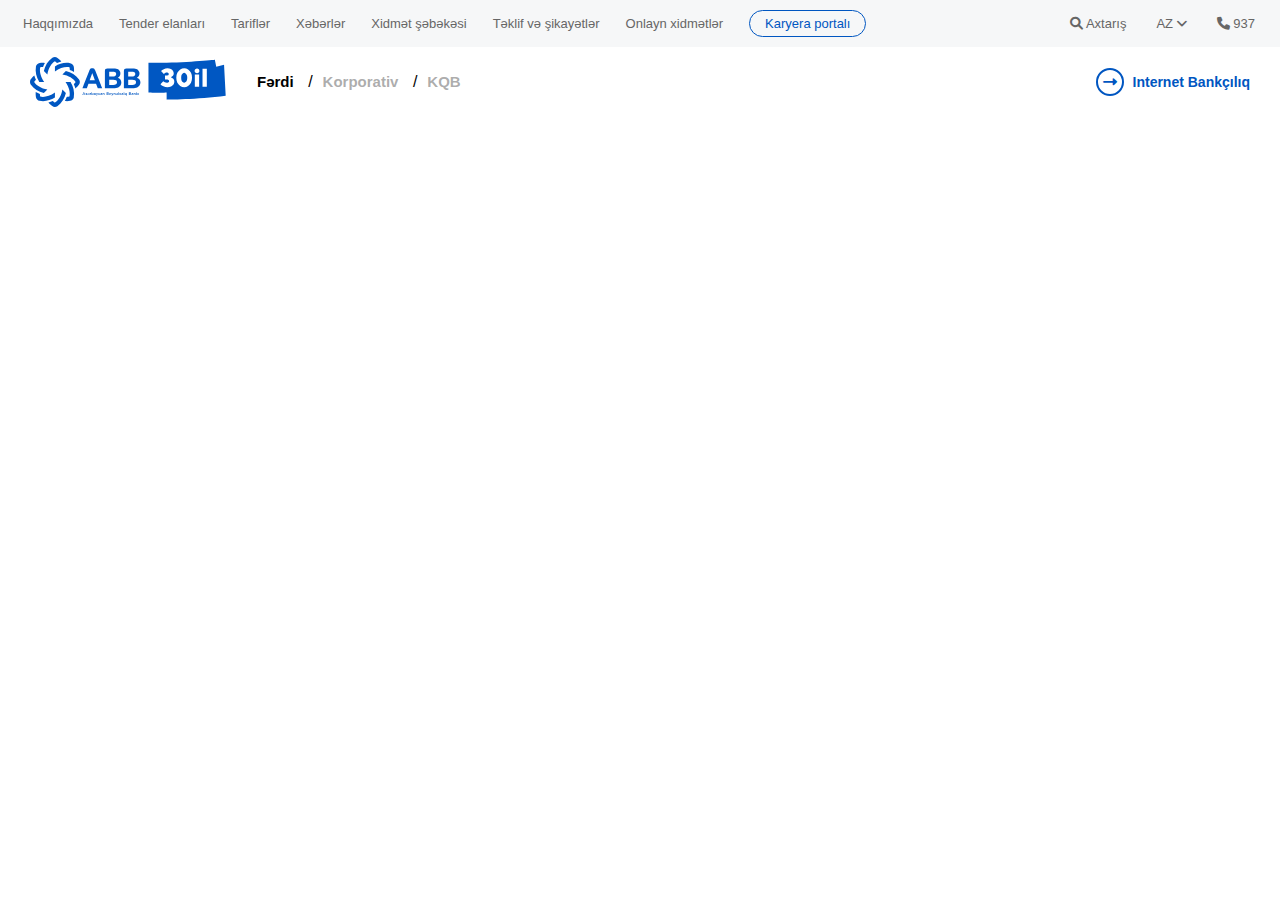
<file: index.html>
<!DOCTYPE html>
<html lang="en">
<head>
    <meta charset="UTF-8">
    <meta http-equiv="X-UA-Compatible" content="IE=edge">
    <meta name="viewport" content="width=device-width, initial-scale=1.0">
    <link rel="stylesheet" href="https://cdnjs.cloudflare.com/ajax/libs/font-awesome/6.0.0/css/all.min.css" integrity="sha512-9usAa10IRO0HhonpyAIVpjrylPvoDwiPUiKdWk5t3PyolY1cOd4DSE0Ga+ri4AuTroPR5aQvXU9xC6qOPnzFeg==" crossorigin="anonymous" referrerpolicy="no-referrer" />
    <title>Document</title>
    <link href="https://cdn.jsdelivr.net/npm/bootstrap@5.1.3/dist/css/bootstrap.min.css" rel="stylesheet" integrity="sha384-1BmE4kWBq78iYhFldvKuhfTAU6auU8tT94WrHftjDbrCEXSU1oBoqyl2QvZ6jIW3" crossorigin="anonymous">
    <link rel="stylesheet" href="css/style.css">
</head>
<body>
    <header id="header">
        <div class="container-fluid">
            <div class="row">
                <div class="top">
                    <div class="left responsive-hid">
                        <ul>
                            <li>
                                <a href="">Haqqımızda</a>
                            </li>
                            <li>
                                <a href="">Tender elanları</a>
                            </li>
                            <li>
                                <a href="">Tariflər</a>
                            </li>
                            <li>
                                <a href="">Xəbərlər</a>
                            </li>
                            <li>
                                <a href="">Xidmət şəbəkəsi</a>
                            </li>
                            <li>
                                <a href="">Təklif və şikayətlər</a>
                            </li>
                            <li>
                                <a href="">Onlayn xidmətlər</a>
                            </li>
                            <li>
                                <a href="">Karyera portalı</a>
                            </li>
                        </ul>
                    </div>
                    <div class="ferdi">
                        <span>Fərdi</span>
                        <i class="fa-solid fa-angle-down"></i>
                    </div>
                    <div class="right">
                        <ul>
                            <li id="search">
                                <i class="fa-solid fa-magnifying-glass"></i>
                                <span class="responsive-hid">Axtarış</span>
                            </li>
                            <li id="arrow">
                                <span>AZ</span>
                                <i class="fa-solid fa-angle-down downl"></i>
                            </li>
                            <li>
                                <i class="fa-solid fa-phone"></i>
                                <span>937</span>
                            </li>
                        </ul>
                    </div>
                </div>
                <div class="bottom">
                    <div class="left">
                        <img src="images/logo.svg" alt="">
                        <ul class="responsive-hid">
                            <li>
                                <a href="" class="f">Fərdi</a>
                                <span>/</span>
                            </li>
                            <li>
                                <a href="">Korporativ</a>
                                <span>/</span>
                            </li>
                            <li>
                                <a href="">KQB</a>
                            </li>
                        </ul>
                    </div>
                    <div class="right">
                        <div class="text responsive-hid">
                            <i class="fa-solid fa-right-long"></i>
                            <span>Internet Bankçılıq</span>
                        </div>
                        <i class="fa-solid fa-bars responsive-vis" id="open-bar"></i>
                        <i class="fa-solid fa-xmark responsive-vis" id="close-bar"></i>
                    </div>
                </div>
            </div>
        </div>
    </header>
    <section id="input" class="search-input">
        <div class="container-fluid">
            <div class="row">
                <div class="text">
                    <input type="text" id="myinput" placeholder="Sizə necə kömək edə bilərik?">
                    <i class="fa-solid fa-xmark" id="close-icon"></i>
                </div>
            </div>
        </div>
    </section>
    <section id="menu">
        <div class="container-fluid">
            <div class="row">
                <div class="text">
                    <button class="btn">
                        <i class="fa-solid fa-right-long"></i>
                        <span>Internet Bankçılıq</span>
                    </button>
                    <ul class="menu-top">
                        <li><a href="">Haqqımızda</a></li>
                        <li><a href="">Tender elanları</a></li>
                        <li><a href="">Tariflər</a></li>
                        <li><a href="">Xəbərlər</a></li>
                        <li><a href="">Xidmət şəbəkəsi</a></li>
                        <li><a href="">Təklif və şikayətlər</a></li>
                        <li><a href="">Onlayn xidmətlər</a></li>
                        <li><a href="">Karyera portalı</a></li>
                    </ul>
                    <ul class="menu-main">
                        <li>
                            <span>Kreditlər</span>
                            <i class="fa-solid fa-angle-down"></i>
                        </li>
                        <li><span>Məsafədən hesab aç</span></li>
                        <li>
                            <span>Əmanətlər</span>
                            <i class="fa-solid fa-angle-down"></i>
                        </li>
                        <li>
                            <span>Kartlar</span>
                            <i class="fa-solid fa-angle-down"></i>
                        </li>
                        <li>
                            <span>Pul köcürmələri</span>
                            <i class="fa-solid fa-angle-down"></i>
                        </li>
                        <li>
                            <span>Cari hesab</span>
                            <i class="fa-solid fa-angle-down"></i>
                        </li>
                        <li>
                            <span>Elektron xidmətlər</span>
                            <i class="fa-solid fa-angle-down"></i>
                        </li>
                        <li>
                            <span>Bank 24/7</span>
                            <i class="fa-solid fa-angle-down"></i>
                        </li>
                        <li><span>QayğıCash klubu</span></li>
                        <li><span>Kampaniyalar</span></li>
                    </ul>
                </div>
            </div>
        </div>
    </section>
    <script src="js/main.js"></script>
</body>
</html>
</file>
<file: css/style.css>
* {
  margin: 0;
  padding: 0;
  -webkit-box-sizing: border-box;
          box-sizing: border-box;
  font-family: sf_pro_display,sans-serif;
  -webkit-transition: all .3s;
  transition: all .3s;
}

#header .top {
  display: -webkit-box;
  display: -ms-flexbox;
  display: flex;
  -webkit-box-pack: justify;
      -ms-flex-pack: justify;
          justify-content: space-between;
  -webkit-box-align: center;
      -ms-flex-align: center;
          align-items: center;
  background-color: #f6f7f8;
  padding: 10px;
}

#header .top ul {
  display: -webkit-box;
  display: -ms-flexbox;
  display: flex;
  -webkit-box-pack: center;
      -ms-flex-pack: center;
          justify-content: center;
  -webkit-box-align: center;
      -ms-flex-align: center;
          align-items: center;
  list-style: none;
  padding: 0;
  margin: 0;
}

#header .top ul li {
  margin: 0 13px;
  color: #666;
  font-size: 13px;
}

#header .top ul li a {
  text-decoration: none;
  color: #666;
}

#header .top ul li a:hover {
  text-decoration: underline;
}

#header .top .left ul li:last-child {
  border: 1px solid #0056c1;
  padding: 5px 15px;
  border-radius: 25px;
}

#header .top .left ul li:last-child a {
  color: #0056c1;
}

#header .top .left ul li:last-child:hover {
  background-color: #0056c1;
}

#header .top .left ul li:last-child:hover a {
  color: white;
  text-decoration: none;
}

#header .top .right ul li {
  cursor: pointer;
  margin: 0 15px;
}

#header .top .right ul li .arrow {
  -webkit-transform: rotate(-180deg);
          transform: rotate(-180deg);
}

#header .top .ferdi {
  font-size: 14px;
  display: none;
}

#header .bottom {
  display: -webkit-box;
  display: -ms-flexbox;
  display: flex;
  -webkit-box-pack: justify;
      -ms-flex-pack: justify;
          justify-content: space-between;
  -webkit-box-align: center;
      -ms-flex-align: center;
          align-items: center;
  padding: 10px;
}

#header .bottom .left {
  display: -webkit-box;
  display: -ms-flexbox;
  display: flex;
  -webkit-box-pack: center;
      -ms-flex-pack: center;
          justify-content: center;
  -webkit-box-align: center;
      -ms-flex-align: center;
          align-items: center;
}

#header .bottom .left img {
  margin: 0 20px;
}

#header .bottom .left ul {
  display: -webkit-box;
  display: -ms-flexbox;
  display: flex;
  -webkit-box-pack: center;
      -ms-flex-pack: center;
          justify-content: center;
  -webkit-box-align: center;
      -ms-flex-align: center;
          align-items: center;
  list-style: none;
  padding: 0;
  margin: 0;
}

#header .bottom .left ul li a {
  color: #6666668a;
  font-size: 15px;
  text-decoration: none;
  margin: 0 10px;
  font-weight: 700;
}

#header .bottom .left ul li a:hover {
  color: black;
}

#header .bottom .left ul li .f {
  color: black;
}

#header .bottom .right .text {
  color: #0056c1;
  font-size: 14px;
  font-weight: 700;
  padding: 0 20px;
}

#header .bottom .right .text i {
  padding: 5px;
  border: 2px solid #0056c1;
  border-radius: 50%;
  margin: 0 5px;
}

#header .bottom .right .responsive-vis {
  font-size: 30px;
  display: none;
  cursor: pointer;
}

#header .bottom .right #close-bar {
  font-size: 40px;
  display: none;
}

#input {
  position: fixed;
  top: 50px;
  left: 0;
  width: 100%;
  padding: 30px 20px;
  background-color: white;
}

#input .text {
  display: -webkit-box;
  display: -ms-flexbox;
  display: flex;
  -webkit-box-pack: justify;
      -ms-flex-pack: justify;
          justify-content: space-between;
  -webkit-box-align: center;
      -ms-flex-align: center;
          align-items: center;
}

#input .text #myinput {
  width: 90%;
  font-size: 40px;
  border: 0;
  outline: 0;
  color: #9f9f9f;
}

#input .text #myinput::-webkit-input-placeholder {
  font-weight: 300;
  color: #9f9f9f;
  font-family: -apple-system, BlinkMacSystemFont, 'Segoe UI', Roboto, Oxygen, Ubuntu, Cantarell, 'Open Sans', 'Helvetica Neue', sans-serif;
}

#input .text #myinput:-ms-input-placeholder {
  font-weight: 300;
  color: #9f9f9f;
  font-family: -apple-system, BlinkMacSystemFont, 'Segoe UI', Roboto, Oxygen, Ubuntu, Cantarell, 'Open Sans', 'Helvetica Neue', sans-serif;
}

#input .text #myinput::-ms-input-placeholder {
  font-weight: 300;
  color: #9f9f9f;
  font-family: -apple-system, BlinkMacSystemFont, 'Segoe UI', Roboto, Oxygen, Ubuntu, Cantarell, 'Open Sans', 'Helvetica Neue', sans-serif;
}

#input .text #myinput::placeholder {
  font-weight: 300;
  color: #9f9f9f;
  font-family: -apple-system, BlinkMacSystemFont, 'Segoe UI', Roboto, Oxygen, Ubuntu, Cantarell, 'Open Sans', 'Helvetica Neue', sans-serif;
}

#input .text i {
  font-size: 35px;
  color: #666;
  cursor: pointer;
}

.search-input {
  opacity: 0;
  visibility: hidden;
}

#menu {
  position: fixed;
  width: 0%;
  right: 0;
  overflow-y: scroll;
  height: 100%;
  opacity: 0;
}

#menu .text {
  padding: 0;
}

#menu .text .btn {
  width: 100%;
  padding: 5px;
  text-align: center;
  color: white;
  background-color: #0056c1;
}

#menu .text .menu-top {
  display: -webkit-box;
  display: -ms-flexbox;
  display: flex;
  -webkit-box-pack: justify;
      -ms-flex-pack: justify;
          justify-content: space-between;
  -webkit-box-align: center;
      -ms-flex-align: center;
          align-items: center;
  list-style: none;
  margin: 0;
  padding: 10px 0;
}

#menu .text .menu-top li {
  padding: 10px 15px;
  background-color: #f9f9f9;
}

#menu .text .menu-top li a {
  font-size: 14px;
  color: #666;
  text-decoration: none;
}

#menu .text .menu-main {
  display: -webkit-box;
  display: -ms-flexbox;
  display: flex;
  -webkit-box-pack: center;
      -ms-flex-pack: center;
          justify-content: center;
  -webkit-box-align: center;
      -ms-flex-align: center;
          align-items: center;
  list-style: none;
  -webkit-box-orient: vertical;
  -webkit-box-direction: normal;
      -ms-flex-direction: column;
          flex-direction: column;
  margin: 0;
  padding: 0;
}

#menu .text .menu-main li {
  display: -webkit-box;
  display: -ms-flexbox;
  display: flex;
  -webkit-box-pack: justify;
      -ms-flex-pack: justify;
          justify-content: space-between;
  -webkit-box-align: center;
      -ms-flex-align: center;
          align-items: center;
  width: 100%;
  border-top: 1px solid #e2e2e2;
  font-size: 20px;
  padding: 10px 5px;
}

@media (max-width: 992px) {
  .responsive-hid {
    display: none !important;
  }
  #header .top {
    -webkit-box-pack: justify;
        -ms-flex-pack: justify;
            justify-content: space-between;
  }
  #header .top .ferdi {
    display: inline-block;
  }
  #header .bottom .right .responsive-vis {
    display: inline-block;
  }
  #input {
    padding: 0px 15px;
  }
}
/*# sourceMappingURL=style.css.map */
</file>
